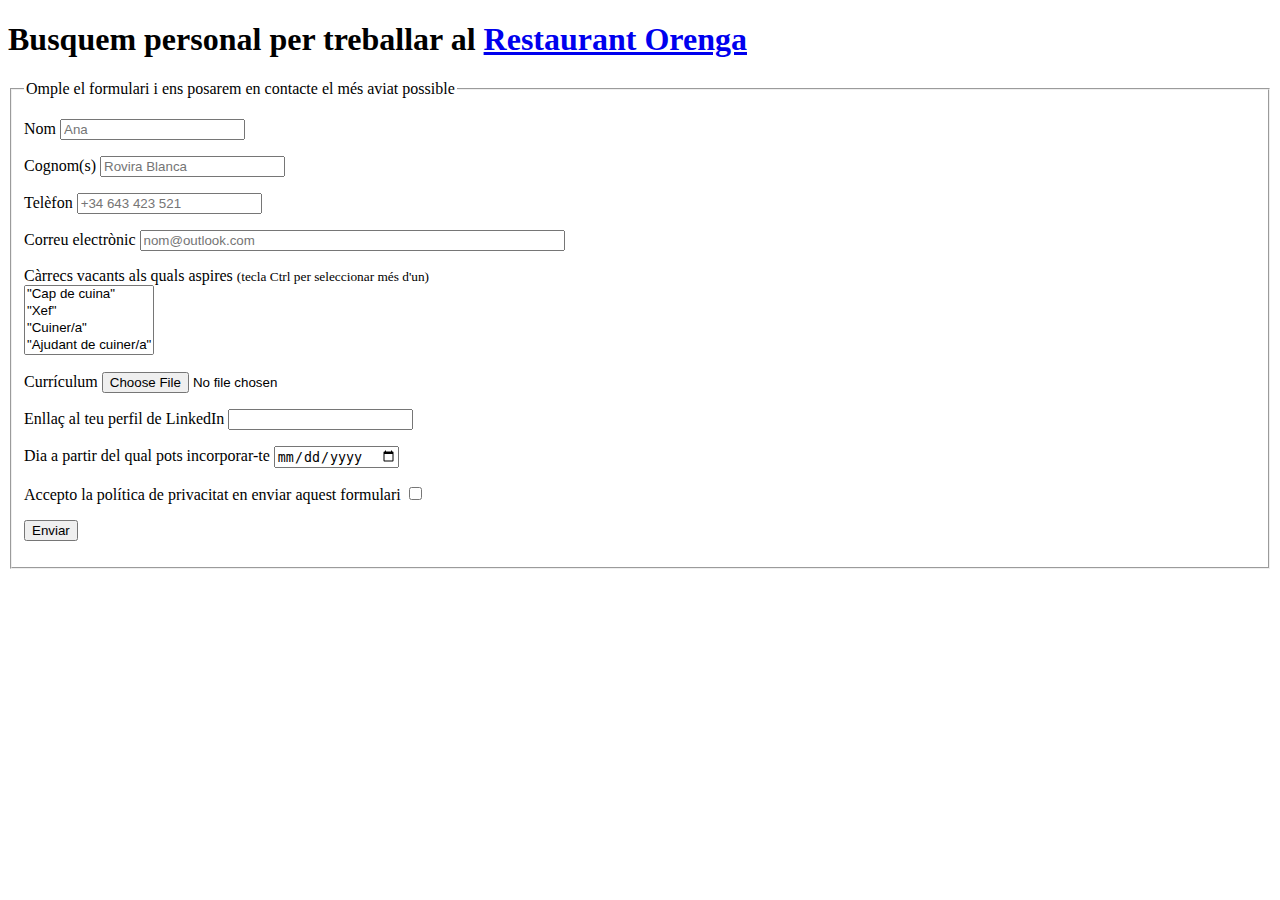
<file: workwithus.html>
<!DOCTYPE html>
<html lang="ca">
  <head>
    <meta charset="UTF-8" />
    <meta http-equiv="X-UA-Compatible" content="IE=edge" />
    <meta name="viewport" content="width=device-width, initial-scale=1.0" />
    <title>Treballa al Restaurant Orenga</title>
  </head>
  <body>
    <main>
      <h1>
        Busquem personal per treballar al
        <a href="index.html">Restaurant Orenga</a>
      </h1>
      <form
        action="workwithus.html"
        method="post"
        enctype="multipart/form-data"
      >
        <fieldset>
          <legend>
            Omple el formulari i ens posarem en contacte el més aviat possible
          </legend>
          <p>
            <label for="nom">Nom</label>
            <input type="text" name="nom" id="nom" placeholder="Ana" required />
          </p>
          <p>
            <label for="cognom">Cognom(s)</label>
            <input
              type="text"
              name="cognom"
              id="cognom"
              placeholder="Rovira Blanca"
              required
            />
          </p>
          <p>
            <label for="telefon">Telèfon</label>
            <input
              type="tel"
              name="telefon"
              id="telefon"
              placeholder="+34 643 423 521"
              required
            />
          </p>
          <p>
            <label for="mail">Correu electrònic</label>
            <input
              type="email"
              name="mail"
              id="mail"
              placeholder="nom@outlook.com"
              size="50"
              required
            />
          </p>
          <p>
            <label for="carrecs">
              Càrrecs vacants als quals aspires
              <small>(tecla Ctrl per seleccionar més d'un)</small>
            </label>
            <br />
            <select size="4" name="carrecs" id="carrecs" multiple required>
              <option>"Cap de cuina"</option>
              <option>"Xef"</option>
              <option>"Cuiner/a"</option>
              <option>"Ajudant de cuiner/a"</option>
              <option>"Cap de sala"</option>
              <option>"Cambrer/a"</option>
            </select>
          </p>
          <p>
            <label for="fitxer">Currículum</label>
            <input
              type="file"
              name="fitxer"
              id="fitxer"
              accept=".pdf"
              required
            />
          </p>
          <p>
            <label for="linkedin">Enllaç al teu perfil de LinkedIn</label>
            <input type="url" name="linkedin" id="linkedin" />
          </p>
          <p>
            <label for="data">Dia a partir del qual pots incorporar-te</label>
            <input type="date" name="data" id="data" required />
          </p>
          <p>
            <label for="privacitat"
              >Accepto la política de privacitat en enviar aquest
              formulari</label
            >
            <input type="checkbox" name="privacitat" id="privacitat" required />
          </p>
          <p>
            <input type="submit" value="Enviar" />
          </p>
        </fieldset>
      </form>
    </main>
  </body>
</html>
</file>
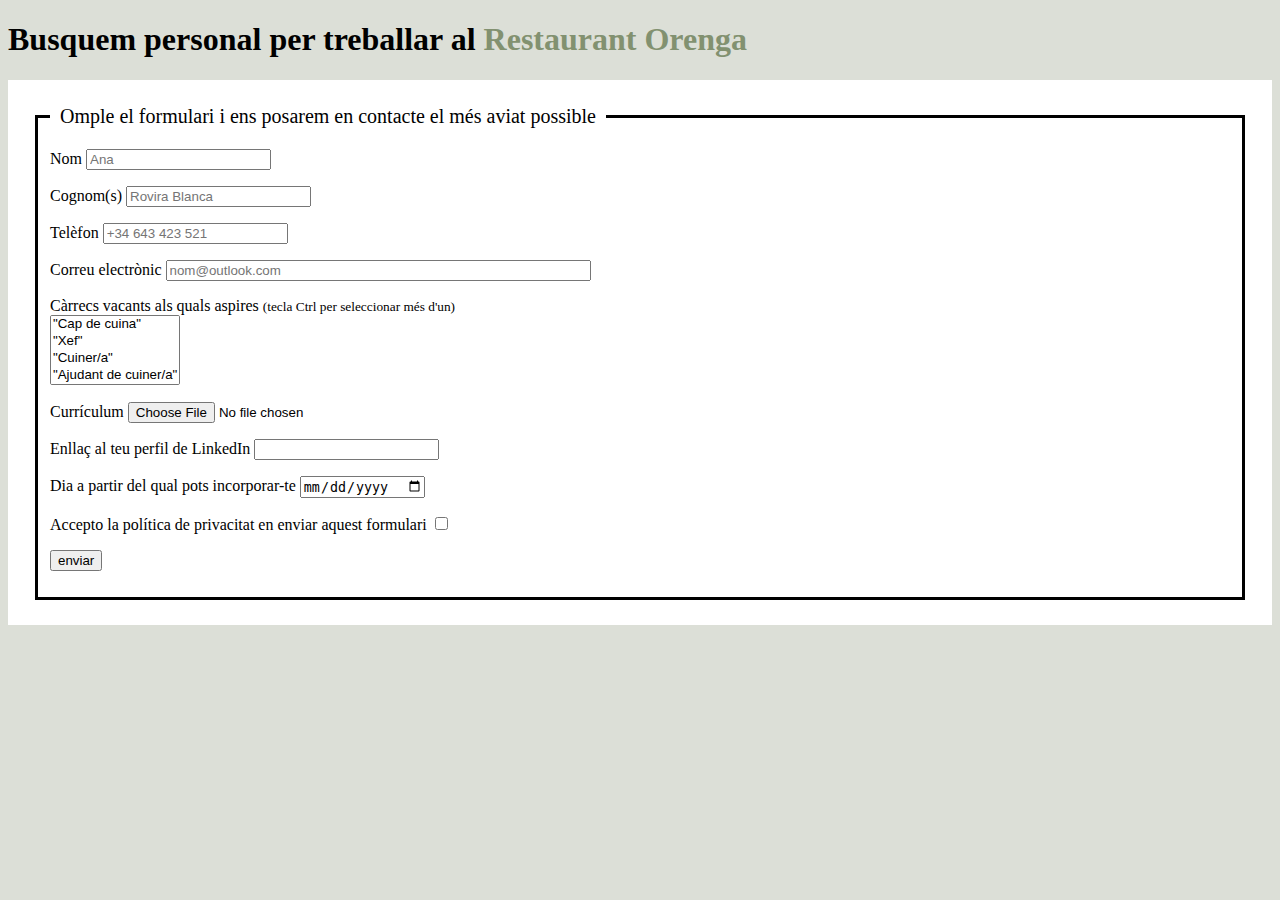
<file: html/workwithus.html>
<!DOCTYPE html>
<html lang="ca">
  <head>
    <meta charset="UTF-8" />
    <meta http-equiv="X-UA-Compatible" content="IE=edge" />
    <meta name="viewport" content="width=device-width, initial-scale=1.0" />
    <title>Treballa al Restaurant Orenga</title>
    <style>
      body {
        background-color: #d7dbd2e0;
      }
      h1 > a {
        color: #829170;
        text-decoration: none;
      }
      h1 > a:hover {
        text-decoration: underline;
      }
      fieldset {
        border: 3px solid black;
      }
      legend {
        font-size: 1.25em;
        padding-left: 10px;
        padding-right: 10px;
      }
      option:checked {
        background-color: #d7dbd2e0;
      }
    </style>
    <script>
      function avisRecepcioNoDisponible() {
        const finestra = window.open("");
        finestra.document.write(
          "<p> En aquests moments no està disponible la recepció de currículums per a càrrecs vacants. <br> Si us plau, contacti amb info@restaurantorenga.cat o truqui al número de telèfon +34 930 00 000 per a més informació.</p>"
        );
      }
    </script>
  </head>
  <body>
    <main>
      <h1>
        Busquem personal per treballar al
        <a href="index.html">Restaurant Orenga</a>
      </h1>
      <form
        action="workwithus.html"
        method="post"
        enctype="multipart/form-data"
        style="background-color: white; padding: 25px"
      >
        <fieldset>
          <legend>
            Omple el formulari i ens posarem en contacte el més aviat possible
          </legend>
          <p>
            <label for="nom">Nom</label>
            <input type="text" name="nom" id="nom" placeholder="Ana" required />
          </p>
          <p>
            <label for="cognom">Cognom(s)</label>
            <input
              type="text"
              name="cognom"
              id="cognom"
              placeholder="Rovira Blanca"
              required
            />
          </p>
          <p>
            <label for="telefon">Telèfon</label>
            <input
              type="tel"
              name="telefon"
              id="telefon"
              placeholder="+34 643 423 521"
              required
            />
          </p>
          <p>
            <label for="mail">Correu electrònic</label>
            <input
              type="email"
              name="mail"
              id="mail"
              placeholder="nom@outlook.com"
              size="50"
              required
            />
          </p>
          <p>
            <label for="carrecs">
              Càrrecs vacants als quals aspires
              <small>(tecla Ctrl per seleccionar més d'un)</small>
            </label>
            <br />
            <select size="4" name="carrecs" id="carrecs" multiple required>
              <option>"Cap de cuina"</option>
              <option>"Xef"</option>
              <option>"Cuiner/a"</option>
              <option>"Ajudant de cuiner/a"</option>
              <option>"Cap de sala"</option>
              <option>"Cambrer/a"</option>
            </select>
          </p>
          <p>
            <label for="fitxer">Currículum</label>
            <input
              type="file"
              name="fitxer"
              id="fitxer"
              accept=".pdf"
              required
            />
          </p>
          <p>
            <label for="linkedin">Enllaç al teu perfil de LinkedIn</label>
            <input type="url" name="linkedin" id="linkedin" />
          </p>
          <p>
            <label for="data">Dia a partir del qual pots incorporar-te</label>
            <input type="date" name="data" id="data" required />
          </p>
          <p>
            <label for="privacitat"
              >Accepto la política de privacitat en enviar aquest
              formulari</label
            >
            <input type="checkbox" name="privacitat" id="privacitat" required />
          </p>
          <p>
            <input
              type="submit"
              onclick="avisRecepcioNoDisponible()"
              value="enviar"
            />
          </p>
        </fieldset>
      </form>
    </main>
  </body>
</html>
</file>
